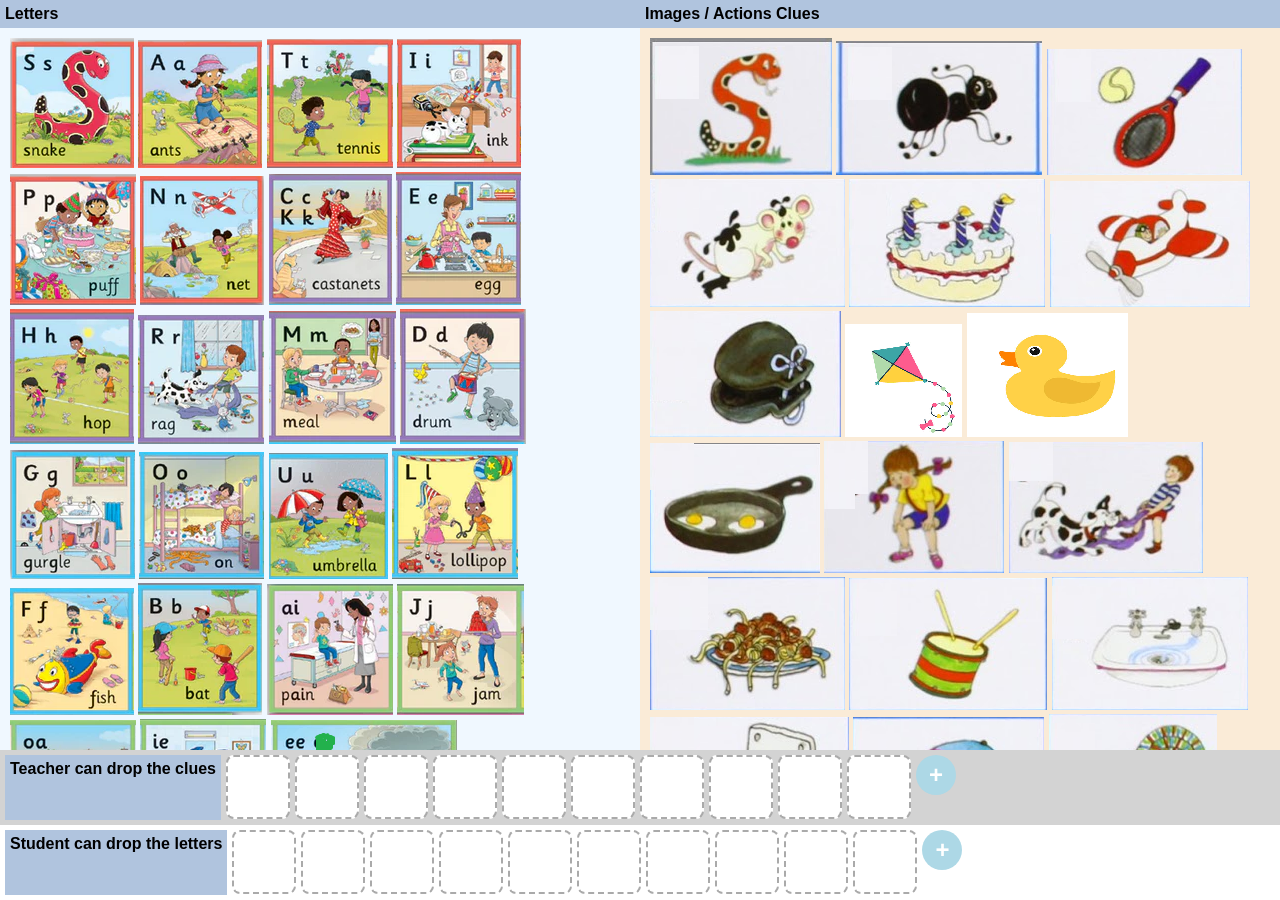
<file: index_new.html>
<!DOCTYPE html>
<html lang="en">
  <head>
    <meta charset="UTF-8" />
    <meta name="viewport" content="width=device-width, initial-scale=1.0" />
    <title>Jolly_Phonics</title>
    <link rel="stylesheet" href="./styles/board_style.css">
  </head>
  <body>
	
  
    <div class="container">
      <div class="top-sections">
        <div class="left" id="left_pane">
								
								
								
				<div id="poster_images" class="header">
					Letters
				</div>
				<div class="content">
								<!-- Group 1 -->
								<img src="./images/poster_images/1_s_snake.png" tooltip="s" alt="1_s_snake" draggable="true"/>
								<img src="./images/poster_images/2_a_ants.png" alt="2_a_ants" draggable="true" />
								<img src="./images/poster_images/3_t_tennis.png" alt="3_t_tennis" draggable="true" />
								<img src="./images/poster_images/4_i_ink.png" alt="4_i_inky" draggable="true" />
								<img src="./images/poster_images/5_p_puff.png" alt="5_p_pink" draggable="true" />
								<img src="./images/poster_images/6_n_net.png" alt="6_n_nplane" draggable="true" />
							  
								<!-- Group 2 -->
								<img src="./images/poster_images/7_c_castanets.png" alt="7_k_castennets" draggable="true"/>
								<img src="./images/poster_images/8_e_egg.png" alt="8_e_eggs" draggable="true" />
								<img src="./images/poster_images/9_h_hop.png" alt="9_h_hops" draggable="true" />
								<img src="./images/poster_images/10_r_rag.png" alt="10_r_rip" draggable="true" />
								<img src="./images/poster_images/11_m_meal.png" alt="11_m_meals" draggable="true" />
								<img src="./images/poster_images/12_d_drum.png" alt="12_d_drum" draggable="true" />
							  <!-- Group 3 -->
								<img src="./images/poster_images/13_g_gurgle.png" alt="13_g_gurgle" draggable="true" />
								<img src="./images/poster_images/14_o_on_off.png" alt="14_o_onoff" draggable="true" />
								<img src="./images/poster_images/15_u_umbrella.png" alt="15_u_umbrella" draggable="true" />
								<img src="./images/poster_images/16_l_lollipop.png" alt="16_l_lollilop" draggable="true"/>
								<img src="./images/poster_images/17_f_fish.png" alt="17_f_fish" draggable="true" />
								<img src="./images/poster_images/18_b_bat.png" alt="18_b_bat" draggable="true" />
							  <!-- Group 4 -->
								<img src="./images/poster_images/19_ai_pain.png" alt="19_ai_pain" draggable="true" />
								<img src="./images/poster_images/20_j_jam.png" alt="20_j_jelly" draggable="true" />
								<img src="./images/poster_images/21_oa_goat.png" alt="21_oa_goat" draggable="true" />
								<img src="./images/poster_images/22_ie_ie_ie.png" alt="22_ie_iecaptian" draggable="true"/>
								<img src="./images/poster_images/23_ee.png" alt="23_ee" draggable="true" />
								<img src="./images/poster_images/23_or.png" alt="24_or" draggable="true" />
							  <!-- Group 5 -->
								<img src="./images/poster_images/24_z_buzz.png" alt="25_z_buzz" draggable="true" />
								<img src="./images/poster_images/25_w_wind.png" alt="26_w_wind" draggable="true" />
								<img src="./images/poster_images/26_ng_strong.png" alt="27_ng_strong" draggable="true"/>
								<img src="./images/poster_images/27_v_van.png" alt="28_v_van" draggable="true" />
								<img src="./images/poster_images/28_oo_cook.png" alt="29_oo_cuckoo" draggable="true"/>
							  <!-- Group 6 -->
								<img src="./images/poster_images/29_y_yogurt.png" alt="30_y_yogurt" draggable="true" />
								<img src="./images/poster_images/30_x_x_ray.png" alt="31_x_xray" draggable="true" />
								<img src="./images/poster_images/31_ch_choo.png" alt="32_ch_chain" draggable="true" />
								<img src="./images/poster_images/32_sh_hush.png" alt="33_sh_shh" draggable="true" />
								<img src="./images/poster_images/33_th_this_thumb.png" alt="34_th_this" draggable="true" />
							  <!-- Group 7 -->
								<img src="./images/poster_images/35_ou_ouch.png" alt="35_qu_quack" draggable="true" />
								<img src="./images/poster_images/34_qu_quack.png" alt="36_ou_ou" draggable="true" />
								<img src="./images/poster_images/36_oi_oil.png" alt="37_oi_oil" draggable="true" />
								<img src="./images/poster_images/37_ue_cue.png" alt="38_ue_cue" draggable="true" />
								<img src="./images/poster_images/38_er_mixer.png" alt="39_er_mixer" draggable="true" />
								<img src="./images/poster_images/39_ar_arm.png" alt="40_ar_car" draggable="true" />
							  
							</div>
		</div> 
		<div class="right" id="right_pane">
				<div class="header">
								<div>Images / Actions Clues</div>
								
				</div>
				<div class="content">
					<!-- Sound Group -->
						<img src="./images/phonic_images/1_s_snake.png" alt="Placeholder Image" draggable="true" /> 
						<img src="./images/phonic_images/2_a_ants.png" alt="Placeholder Image" draggable="true" /> 
						<img src="./images/phonic_images/3_t_tennis.png" alt="Placeholder Image" draggable="true" /> 
						<img src="./images/phonic_images/4_i_inky.png" alt="Placeholder Image" draggable="true" /> 
						<img src="./images/phonic_images/5_p_pink.png" alt="Placeholder Image" draggable="true" /> 
						<img src="./images/phonic_images/6_n_nplane.png" alt="Placeholder Image" draggable="true" />
						<img src="./images/phonic_images/7_k_castennets.png" alt="Placeholder Image" draggable="true" /> 
						<img src="./images/phonic_images/7_k_kite.png" alt="Placeholder Image" draggable="true" /> 
						<img src="./images/phonic_images/7_ck_duck.png" alt="Placeholder Image" draggable="true" /> 
						<img src="./images/phonic_images/8_e_eggs.png" alt="Placeholder Image" draggable="true" /> 
						<img src="./images/phonic_images/9_h_hops.png" alt="Placeholder Image" draggable="true" /> 
						<img src="./images/phonic_images/10_r_rip.png" alt="Placeholder Image" draggable="true" /> 
						<img src="./images/phonic_images/11_m_meals.png" alt="Placeholder Image" draggable="true" />
						<img src="./images/phonic_images/12_d_drum.png" alt="Placeholder Image" draggable="true" />
						<img src="./images/phonic_images/13_g_gurgle.png" alt="Placeholder Image" draggable="true" /> 
						<img src="./images/phonic_images/14_o_onoff.png" alt="Placeholder Image" draggable="true" /> 
						<img src="./images/phonic_images/15_u_umbrella.png" alt="Placeholder Image" draggable="true" /> 
						<img src="./images/phonic_images/16_l_lollilop.png" alt="Placeholder Image" draggable="true" /> 
						<img src="./images/phonic_images/17_f_fish.png" alt="Placeholder Image" draggable="true" /> 
						<img src="./images/phonic_images/18_b_bat.png" alt="Placeholder Image" draggable="true" />
						<img src="./images/phonic_images/19_ai_pain.png" alt="Placeholder Image" draggable="true" /> 
						<img src="./images/phonic_images/20_j_jelly.png" alt="Placeholder Image" draggable="true" />
						<img src="./images/phonic_images/21_oa_goat.png" alt="Placeholder Image" draggable="true" />
						<img src="./images/phonic_images/22_ie_iecaptian.png" alt="Placeholder Image" draggable="true" />
						<img src="./images/phonic_images/23_ee.png" alt="Placeholder Image" draggable="true" /> 
						<img src="./images/phonic_images/24_or.png" alt="Placeholder Image" draggable="true" />
						<img src="./images/phonic_images/25_z_buzz.png" alt="Placeholder Image" draggable="true" /> 
						<img src="./images/phonic_images/26_w_wind.png" alt="Placeholder Image" draggable="true" />
						<img src="./images/phonic_images/27_ng_strong.png" alt="Placeholder Image" draggable="true" /> 
						<img src="./images/phonic_images/28_v_van.png" alt="Placeholder Image" draggable="true" /> 
						<img src="./images/phonic_images/29_oo_cuckoo.png" alt="Placeholder Image" draggable="true" />
						<img src="./images/phonic_images/30_y_yogurt.png" alt="Placeholder Image" draggable="true" /> 
						<img src="./images/phonic_images/31_x_xray.png" alt="Placeholder Image" draggable="true" /> 
						<img src="./images/phonic_images/32_ch_chain.png" alt="Placeholder Image" draggable="true" /> 
						<img src="./images/phonic_images/33_sh_shh.png" alt="Placeholder Image" draggable="true" /> 
						<img src="./images/phonic_images/34_th_this.png" alt="Placeholder Image" draggable="true" />
						<img src="./images/phonic_images/35_qu_quack.png" alt="Placeholder Image" draggable="true" />
						<img src="./images/phonic_images/36_ou_ou.png" alt="Placeholder Image" draggable="true" />
						<img src="./images/phonic_images/37_oi_oil.png" alt="Placeholder Image" draggable="true" /> 
						<img src="./images/phonic_images/38_ue_cue.png" alt="Placeholder Image" draggable="true" /> 
						<img src="./images/phonic_images/39_er_mixer.png" alt="Placeholder Image" draggable="true" />
						<img src="./images/phonic_images/40_ar_car.png" alt="Placeholder Image" draggable="true" />
					</div>

			</div>
        
        </div><!-- end of right div -->
      </div>
      <div class="bottom" id="bottomSection">
        <div class="header_bottom">
          Teacher can drop the clues
        </div>
        <div class="drop-box"></div>
        <div class="drop-box"></div>
        <div class="drop-box"></div>
        <div class="drop-box"></div>
        <div class="drop-box"></div>
        <div class="drop-box"></div>
        <div class="drop-box"></div>
        <div class="drop-box"></div>
        <div class="drop-box"></div>
        <div class="drop-box"></div>
        <div class="add-box" id="addBox">+</div>
      </div>
      <div
        class="bottom"
        style="background-color: #ffff"
        id="bottomSoundSection"
      >
        <div class="header_bottom">
          Student can drop the letters
        </div>
        <div class="drop-box"></div>
        <div class="drop-box"></div>
        <div class="drop-box"></div>
        <div class="drop-box"></div>
        <div class="drop-box"></div>
        <div class="drop-box"></div>
        <div class="drop-box"></div>
        <div class="drop-box"></div>
        <div class="drop-box"></div>
        <div class="drop-box"></div>
        <div class="add-box" id="addBox_Sound">+</div>
      </div>
    </div>
    <script src="./js/board_js_new.js"></script>
  </body>
</html>
</file>
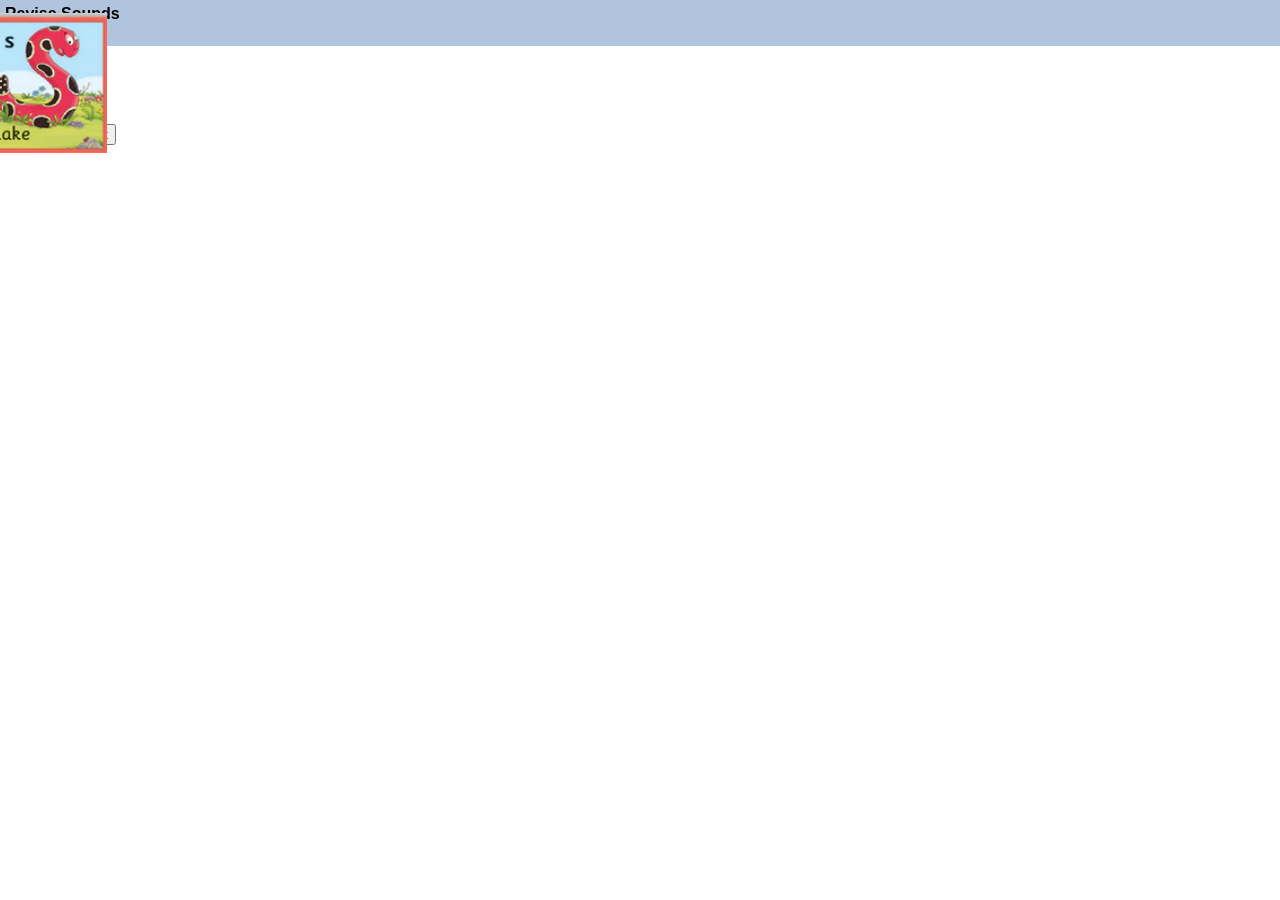
<file: html/revise.html>
<!DOCTYPE html>
<html lang="en">
  <head>
    <meta charset="UTF-8" />
    <meta name="viewport" content="width=device-width, initial-scale=1.0" />
    <title>Jolly_Phonics</title>
    <link rel="stylesheet" href="../styles/board_style.css">
  </head>
  <body>
	<style>
       <style>
    .image-container {
        text-align: center;
        margin-top: 20px;
        display: flex;
        justify-content: center;
        align-items: center;
        ##height: 400px; /* Set a height for the container */
        background-color: #f9f9f9; /* Optional: Add a background to distinguish the area */
        border: 1px solid #ddd; /* Optional: Add a border */
    }

    .image-container img {
        max-width: 100%;
        max-height: 100%;
        transition: transform 0.3s ease; /* Smooth zoom effect */
        cursor: pointer; /* Change cursor to indicate interactivity */
		transform: scale(2.0); /* Zoom in by 20% on hover */
    }

    .image-container img:hover {
        
    }
</style>

    </style>
  
    <div class="container">
		<header class="header">
			<div class="header-title">Revise Sounds</div>
			<a href="../index.html" class="home-icon" title="Go to Main Page">
                &#8962; <!-- Unicode for home icon -->
            </a>
		</header>
		<div class="image-container">
			<img src="" alt="Image" class="active">
		</div>
		 <div class="controls">
            <button id="prevBtn">Previous</button>
            <button id="nextBtn">Next</button>
        </div>
	</div>
	
	<script>
    // Define the list of images
    const images = [
        "../images/poster_images/1_s_snake.png",
        "../images/poster_images/2_a_ants.png",
        "../images/poster_images/2_a_ants.png",
        "../images/poster_images/3_t_tennis.png"
    ];

    // Initialize variables
    const imageContainer = document.querySelector('.image-container img');
    const prevBtn = document.getElementById('prevBtn');
    const nextBtn = document.getElementById('nextBtn');
    let currentIndex = 0;

    // Function to update the displayed image
    function updateImage() {
        imageContainer.src = images[currentIndex];
        imageContainer.alt = `Image ${currentIndex + 1}`;
		console.log("updateImage"+imageContainer.src);
    }

    // Event listeners for buttons
    nextBtn.addEventListener('click', () => {
        currentIndex = (currentIndex + 1) % images.length; // Loop to the first image
        updateImage();
    });

    prevBtn.addEventListener('click', () => {
        currentIndex = (currentIndex - 1 + images.length) % images.length; // Loop to the last image
        updateImage();
    });

    // Initialize with the first image
    updateImage();
</script>
</body>
</file>
<file: styles/board_style.css>
body {
        margin: 0;
        font-family: Arial, sans-serif;
        height: 100vh;
        display: flex;
        flex-direction: column;
        overflow: hidden;
      }
      .container {
        display: flex;
        flex-direction: column;
        height: 100vh;
        overflow: hidden;
      }
      .top-sections {
        display: flex;
        flex: 1;
        overflow: hidden;
      }
      .left,
      .right {
        flex: 1;
        display: flex;
        flex-direction: column;
        height: 100%;
        overflow: hidden;
		
      }

      .header {
        background-color: #b0c4de;
        #padding: 10px;
        padding: 5px;
        ##text-align: center;
        font-weight: bold;
        flex-shrink: 0;
		justify-content: space-between;
		align-items: center;
      }
      .header_bottom {
        background-color: #b0c4de;
        #padding: 10px;
        padding: 5px;
        text-align: left;
        font-weight: bold;
        flex-shrink: 0;
      }
      .content {
        flex: 1;
        overflow-y: auto; /* Enables independent scrolling */
        #padding: 20px;
        padding: 10px;
        box-sizing: border-box;
        background-color: #f0f8ff;
        flex-direction: column; /* Arranges items vertically */
        ##display: flex; /* Enables flexbox layout */
        gap: 10px; /* Adds spacing between tiles */
        align-items: left; /* Centers tiles horizontally (optional) */
      }

      .right .content {
        background-color: #faebd7;
      }
      .bottom {
        background-color: #d3d3d3;
        #padding: 20px;
        padding: 5px;
        display: flex;
        #gap: 10px;
        gap: 5px;
        justify-content: left;
        align-items: left;
        box-sizing: border-box;
        flex-shrink: 0;
        #height: 150px; /* Fixed height */
        height: 75px; /* Fixed height */
        overflow-y: auto; /* Enables independent scrolling */
        flex-wrap: wrap;
      }
      .drop-box {
        #width: 80px;
        #height: 80px;
        width: 60px;
        height: 60px;
        background-color: #ffffff;
        border: 2px dashed #aaa;
        border-radius: 8px;
        display: flex;
        justify-content: center;
        align-items: center;
        position: relative;
      }
      .drop-box img {
        max-width: 100%;
        max-height: 100%;
        cursor: pointer;
      }
      .drop-box .remove-box {
        position: absolute;
        top: -5px;
        right: -5px;
        width: 20px;
        height: 20px;
        background-color: black;
        color: white;
        font-size: 14px;
        font-weight: bold;
        border: none;
        border-radius: 50%;
        cursor: pointer;
        display: flex;
        justify-content: center;
        align-items: center;
      }
      .drag-item {
        width: 100px;
        height: 100px;
        background-color: #e6f7ff;
        border: 1px solid #ccc;
        border-radius: 8px;
        display: flex;
        justify-content: center;
        align-items: center;
        cursor: grab;
      }
      .add-box {
        width: 40px;
        height: 40px;
        background-color: #add8e6;
        border-radius: 50%;
        display: flex;
        justify-content: center;
        align-items: center;
        cursor: pointer;
        font-size: 24px;
        font-weight: bold;
        color: #ffffff;
      }
	  
	  iframe{
		    flex:1;
			width: 100%;
			height: 100%;
			border: none;
	   }
	   .old_sound-group {
      		border: 1px solid #ddd;
      		border-radius: 8px;
      		##padding: 10px;
      		padding: 10px;
      		background: #ffffff;
      		##width: 200px;
      		width: 200px;
      		##height:auto;
      		box-shadow: 0px 2px 5px rgba(0, 0, 0, 0.1);
      		##added by vidya for vertcal arrangement
      		flex:1;
      		flex-direction: column; /* Arranges items vertically */
      		display: flex; /* Enables flexbox layout */
      		gap: 10px; /* Adds spacing between tiles */
      		align-items: center; /* Centers tiles horizontally (optional) */
      	}
      	.sound-group {
      		border: 5px solid #ddd;
      		border-radius: 1px;
      		##padding: 10px;
      		padding: 3px;
      		background: #ffffff;
      		##width: 200px;
      		width: auto;
      		##height:auto;
      		##box-shadow: 0px 2px 5px rgba(0, 0, 0, 0.1);
      		##added by vidya for vertcal arrangement
      		flex:1;
      		flex-direction: column; /* Arranges items vertically */
      		align-items: flex-start;
      		display: flex; /* Enables flexbox layout */
      		gap: 5px; /* Adds spacing between tiles */
      		align-items: left; /* Centers tiles horizontally (optional) */
      	}

      	.sound-group h3 {
      		margin: 0 0 10px;
      	}

      	.old_tiles {
      		flex:1;
      		display: flex;
      		flex-wrap: wrap;
      		gap: 10px;
      		##added by vidya for vertcal arrangement
      		flex:1;
      		width:auto;
      		flex-direction: row; /* Arranges items vertically */
      		display: flex; /* Enables flexbox layout */
      		gap: 10px; /* Adds spacing between tiles */
      		align-items: center; /* Centers tiles horizontally (optional) */

      	}

      	.tiles {
      		flex:1;
      		display: flex;
      		flex-wrap: wrap;
      		gap: 10px;
      	}

      	.tile {
      		padding: 10px 15px;
      		border: 1px solid #ccc;
      		border-radius: 5px;
      		background-color: #e6f7ff;
      		cursor: grab;
      		user-select: none;
      	}

      	.tile:active {
      		cursor: grabbing;
      	}

      	.image-container-add {
      		#display: flex;
      		display: block;
      		#justify-content: center;
      		justify-content: left;
      		#gap: 10px;
      		gap: 2px;
      		##margin: 20px;
      		margin: 2px;
      	}

      	.image-container {
      		#display: flex;
      		display: block;
      		#justify-content: center;
      		justify-content: left;
      		#gap: 10px;
      		gap: 2px;
      		##margin: 20px;
      		margin: 2px;
      	}

      	.image-container-add img {
      	   # width: 100px;
      	   # height: 100px;
      		height: 70px;
      		width: 70px;
      		cursor: grab;
      	}
      	.image-container img {
      	   # width: 100px;
      	   # height: 100px;
      		height: 70px;
      		width: 70px;
      		cursor: grab;
      	}
</file>
